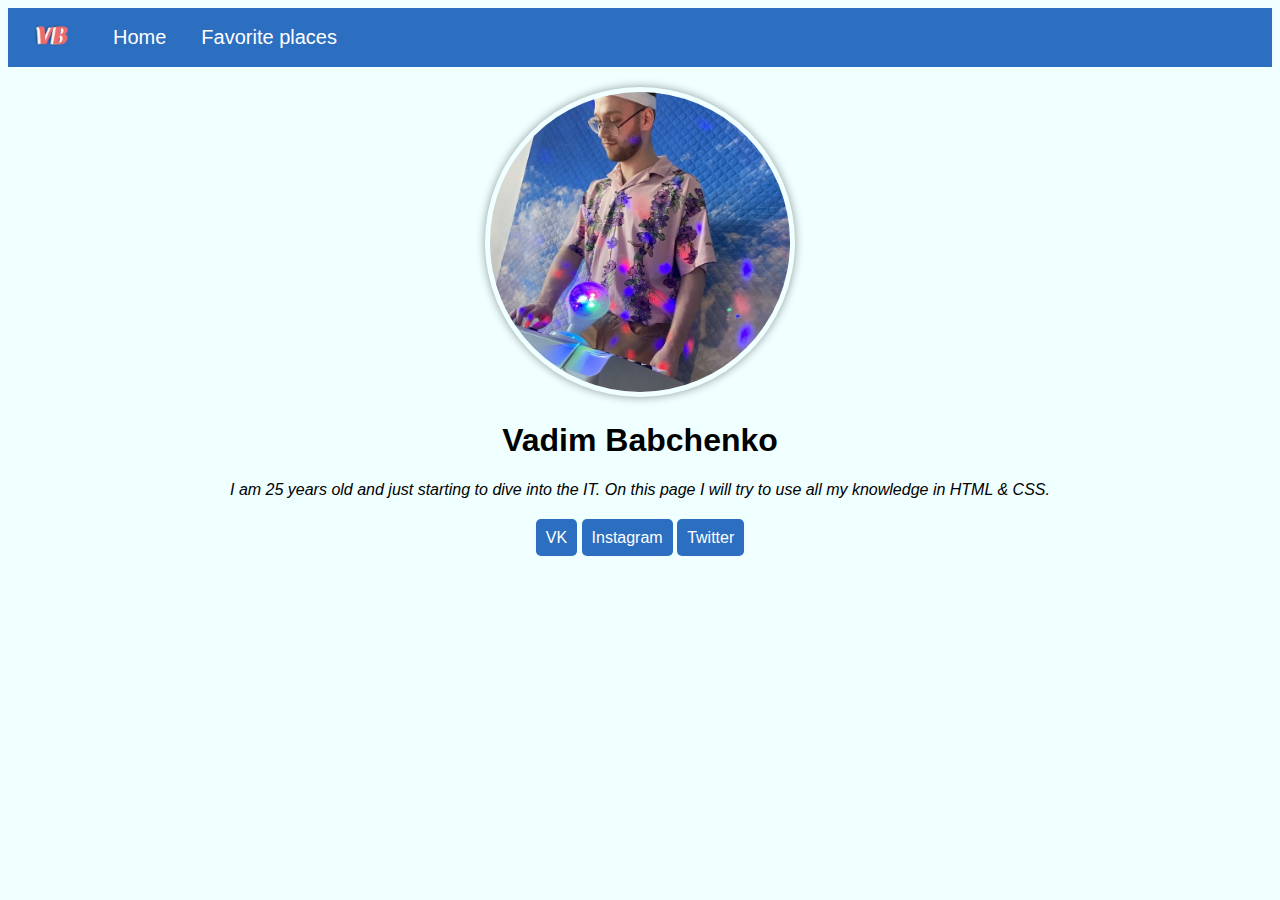
<file: index.html>
<!DOCTYPE html>
<html lang="en">
  <head>
    <meta charset="UTF-8" />
    <meta http-equiv="X-UA-Compatible" content="IE=edge" />
    <meta name="viewport" content="width=device-width, initial-scale=1.0" />
    <title>My page</title>
    <link rel="stylesheet" href="style.css">
  </head>
  <body>
    <nav>
    <div class="navigation">
      <div class="header__section">
        <div class="header__item headerlogo">
            <a class="navbar-brand p-0" href="index.html">
                <img class=logo src="vb.png" alt="logo" >  
        </div>
            <div class="header__item headerbutton"><a href="index.html">Home</a> </div>
            <div class="header__item headerbutton"><a href="places.html">Favorite places</a> </div>
</div>  
      </div>
    </div>
</nav>
    <div class="conteiner">
      <img src="avatar.jpg" alt="avatar" class="avatar" />
      <h1>Vadim Babchenko</h1>
      <p class="article">
        I am 25 years old and just starting to dive into the IT. On this page I
        will try to use all my knowledge in HTML & CSS.
      </p>
    </div>
    <div class="links">
        <a href="https://vk.com/sentinalavgust" class="btn" target="_blank">VK</a>
        <a href="https://vk.com/sentinalavgust" class="btn"target="_blank"> Instagram</a>  
        <a href="https://vk.com/sentinalavgust" class="btn"target="_blank"> Twitter</a>  
    </div>
  </body>
</html>
</file>
<file: style.css>
@import url('https://fonts.googleapis.com/css2?family=Anek+Malayalam:wght@300&display=swap');
body{
    background-color: azure;
    text-align: center;
    font-family: 'Lucida Sans', 'Lucida Sans Regular', 'Lucida Grande', 'Lucida Sans Unicode', Geneva, Verdana, sans-serif;
}
.links{
    margin-top: 30px;
}
.conteiner p {
    font-style: italic;

}
a {
  color: #fff;
  text-decoration: none;
}
.navigation {
  display: flex;
  justify-content: space-between;

  background-color: rgb(44, 110, 191);
  color: #fff;
  font-family: Arial, Helvetica, sans-serif;
}
.header__section {
  display: flex;
  align-items: center;
}
.header__item {
  padding: 2px 15px;
  font-size: 20px;
  margin-left: 5px;
}
.header__item:hover{
  background-color:rgb(235, 155, 157);
  border-radius: 4px;
}
.logo{
    height: 50px;
    width: 50px;
}
.headerlogo{
    font-weight: bold;
}
.headerbutton{
    cursor: pointer;
}
.btn{
    background-color: rgb(44, 110, 191);
    padding: 10px 10px;
    color: #fff;
    border: none;   
    cursor: pointer;
    border-radius: 5px;
}
.btn:hover{
    background-color:rgb(235, 155, 157);
    border-radius: 4px;
}
.avatar{
    margin-top: 20px;
    width: 300px;
    height: 300px;
    border-radius: 50%;
    box-shadow: 0 0 10px rgba(0, 0, 0,0.4);
    padding: 5px ;
}
</file>
